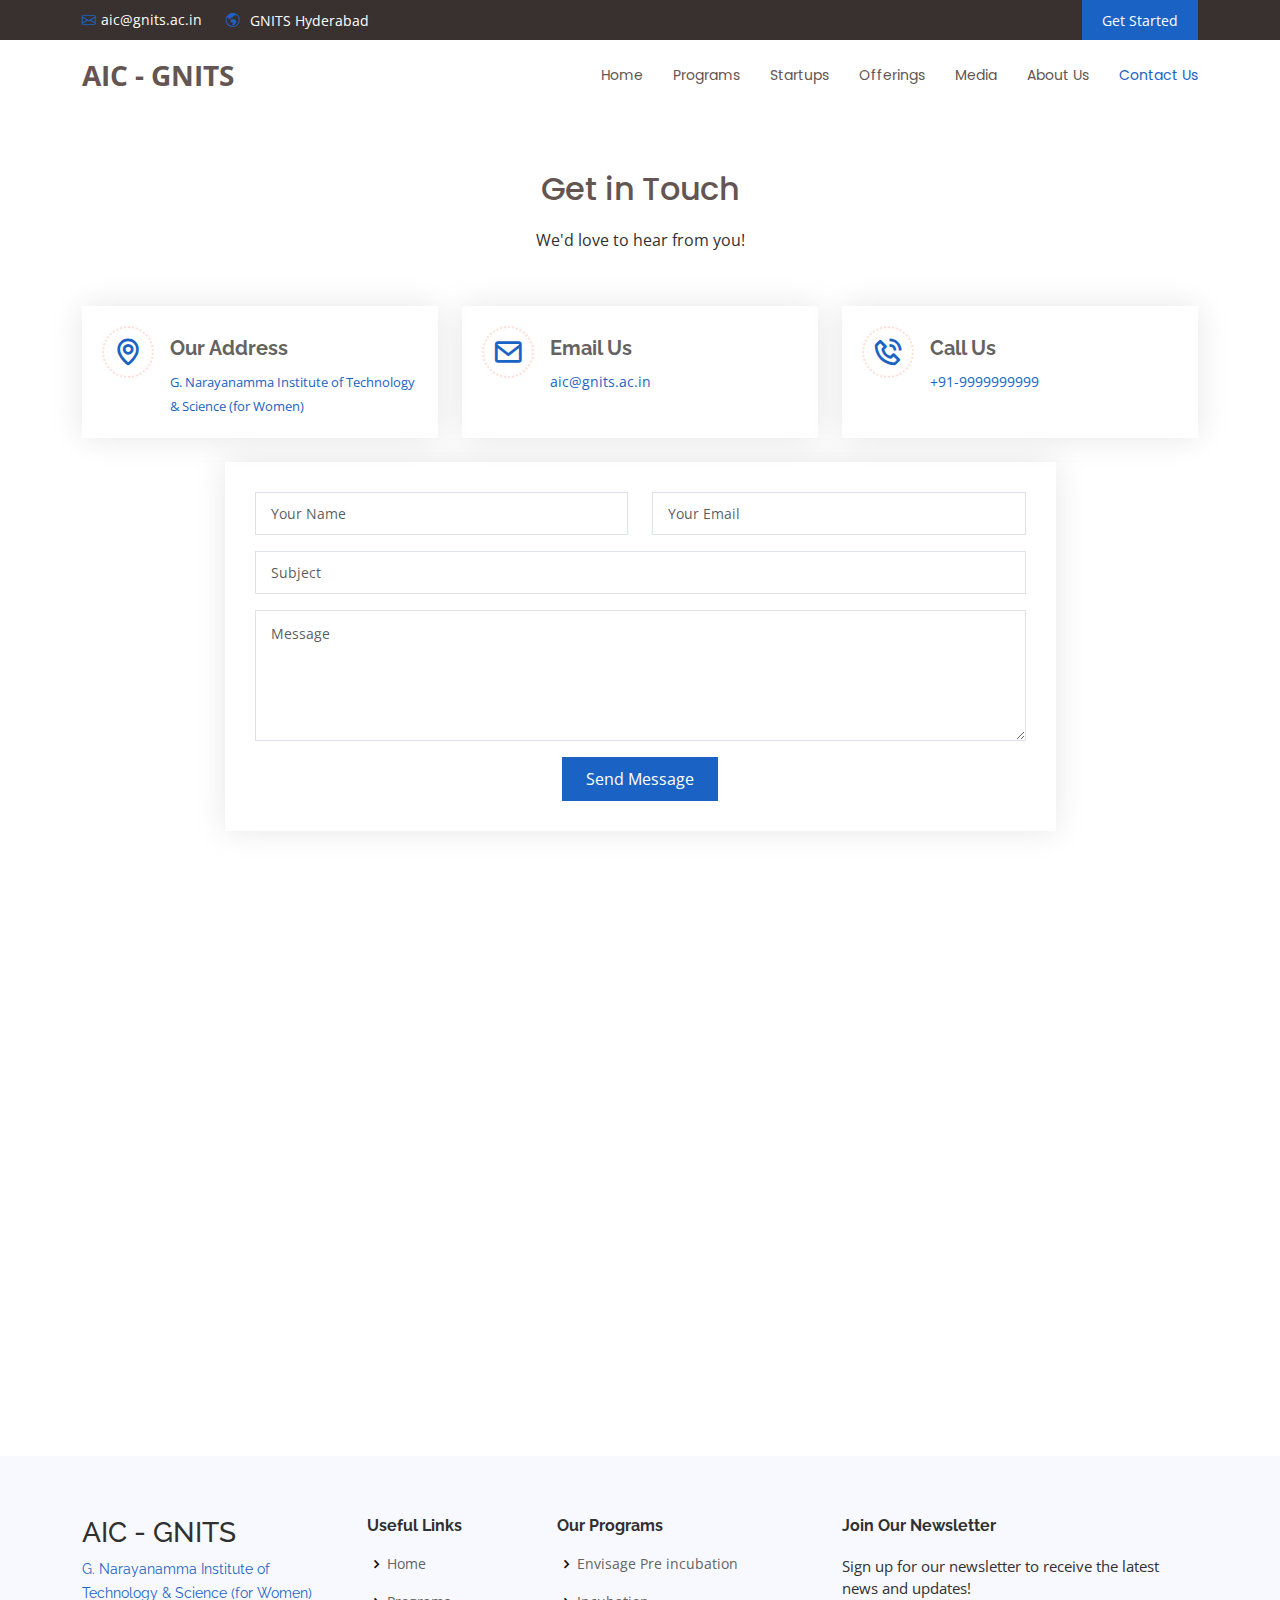
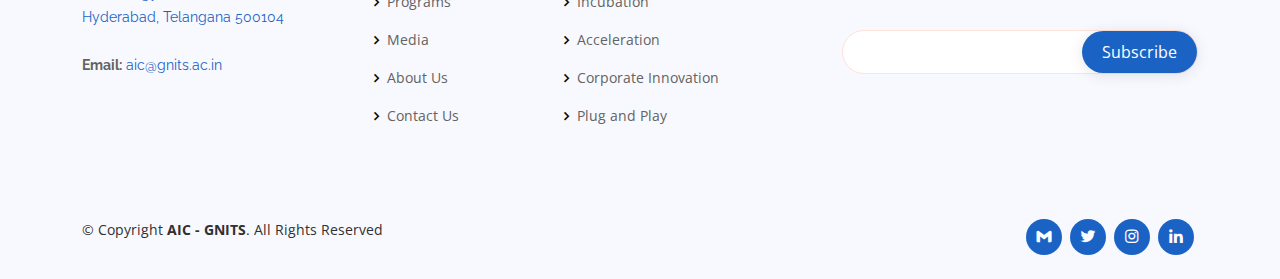
<file: pages/contact-us.html>
<!DOCTYPE html>
<html lang="en">
  <head>
    <meta charset="utf-8" />
    <meta content="width=device-width, initial-scale=1.0" name="viewport" />

    <title>AIC - Contact Us</title>
    <meta content="" name="description" />
    <meta content="" name="keywords" />

    <!-- Favicons -->
    <link
      href="../../https://www.gnits.ac.in/wp-content/uploads/2024/01/logo-300x289.jpeg"
      rel="icon"
    />
    <link
      href="../../https://www.gnits.ac.in/wp-content/uploads/2024/01/logo-300x289.jpeg"
      rel="apple-touch-icon"
    />

    <!-- Google Fonts -->
    <link
      href="https://fonts.googleapis.com/css?family=Open+Sans:300,300i,400,400i,600,600i,700,700i|Raleway:300,300i,400,400i,500,500i,600,600i,700,700i|Poppins:300,300i,400,400i,500,500i,600,600i,700,700i"
      rel="stylesheet"
    />

    <!-- Vendor CSS Files -->
    <link href="../../assets/vendor/aos/aos.css" rel="stylesheet" />
    <link
      href="../../assets/vendor/bootstrap/css/bootstrap.min.css"
      rel="stylesheet"
    />
    <link
      href="../../assets/vendor/bootstrap-icons/bootstrap-icons.css"
      rel="stylesheet"
    />
    <link
      href="../../assets/vendor/boxicons/css/boxicons.min.css"
      rel="stylesheet"
    />
    <link
      href="../../assets/vendor/glightbox/css/glightbox.min.css"
      rel="stylesheet"
    />
    <link
      href="../../assets/vendor/swiper/swiper-bundle.min.css"
      rel="stylesheet"
    />

    <!-- Template Main CSS File -->
    <link href="../../assets/css/style.css" rel="stylesheet" />
  </head>

  <body>
    <!-- ======= Top Bar ======= -->
    <section id="topbar" class="d-flex align-items-center">
      <div
        class="container d-flex justify-content-center justify-content-md-between"
      >
        <div class="contact-info d-flex align-items-center">
          <i class="bi bi-envelope d-flex align-items-center"
            ><a href="mailto:contact@example.com">aic@gnits.ac.in</a></i
          >
          <i class="bi bi-globe-americas d-flex align-items-center ms-4"
            ><span
              ><a href="https://www.gnits.ac.in/about-us/">
                GNITS Hyderabad
              </a></span
            ></i
          >
        </div>

        <div class="cta d-none d-md-flex align-items-center">
          <a href="#about" class="scrollto">Get Started</a>
        </div>
      </div>
    </section>

    <!-- ======= Header ======= -->
    <header id="header" class="d-flex align-items-center">
      <div class="container d-flex align-items-center justify-content-between">
        <div class="logo">
          <h1><a href="/index.html">AIC - GNITS</a></h1>
          <!-- Uncomment below if you prefer to use an image logo -->
          <!-- <a href="index.html"><img src="../assets/img/logo.png" alt="" class="img-fluid"></a>-->
        </div>

        <nav id="navbar" class="navbar">
          <ul>
            <li><a href="../index.html">Home</a></li>
            <li><a href="programs.html">Programs</a></li>
            <li><a href="start-ups.html">Startups</a></li>
            <li><a href="offerings.html">Offerings</a></li>
            <li><a href="media.html">Media</a></li>
            <li><a href="about-us.html">About Us</a></li>
            <li><a class="active" href="contact-us.html">Contact Us</a></li>
          </ul>
          <i class="bi bi-list mobile-nav-toggle"></i>
        </nav>
        <!-- .navbar -->
      </div>
    </header>
    <!-- End Header -->

    <main id="main">
      <!-- ======= Contact Section ======= -->
      <section id="contact" class="contact">
        <div class="container">
          <div class="section-title">
            <h2 data-aos="fade-up">Get in Touch</h2>
            <p data-aos="fade-up">We'd love to hear from you!</p>
          </div>

          <div class="row justify-content-center">
            <div class="col-xl-4 col-lg-4 mt-4" data-aos="fade-up">
              <div class="info-box">
                <i class="bx bx-map"></i>
                <h3>Our Address</h3>
                <p style="font-size: smaller">
                  <a
                    href="https://www.google.co.in/maps/place/G.+Narayanamma+Institute+of+Technology+and+Science/@17.4116313,78.3961209,17z/data=!3m1!4b1!4m6!3m5!1s0x3bcb96b085001d67:0x4f48deff88efc042!8m2!3d17.4116313!4d78.3986958!16s%2Fg%2F1w3w1h_d?entry=ttu"
                    class="contact-link"
                  >
                    G. Narayanamma Institute of Technology & Science (for Women)
                  </a>
                </p>
              </div>
            </div>

            <div
              class="col-xl-4 col-lg-4 mt-4"
              data-aos="fade-up"
              data-aos-delay="100"
            >
              <div class="info-box">
                <i class="bx bx-envelope"></i>
                <h3>Email Us</h3>
                <p>
                  <a href="mailto:aic@gnits.ac.in" class="mail-link"
                    >aic@gnits.ac.in</a
                  >
                </p>
                <br />
              </div>
            </div>
            <div
              class="col-xl-4 col-lg-4 mt-4"
              data-aos="fade-up"
              data-aos-delay="200"
            >
              <div class="info-box">
                <i class="bx bx-phone-call"></i>
                <h3>Call Us</h3>
                <p>
                  <a href="tel:enter-number-here" class="contact-link"
                    >+91-9999999999</a
                  >
                </p>
                <br />
              </div>
            </div>
          </div>

          <div
            class="row justify-content-center"
            data-aos="fade-up"
            data-aos-delay="300"
          >
            <div class="col-xl-9 col-lg-12 mt-4">
              <form
                action="forms/contact.php"
                method="post"
                role="form"
                class="php-email-form"
              >
                <div class="row">
                  <div class="col-md-6 form-group">
                    <input
                      type="text"
                      name="name"
                      class="form-control"
                      id="name"
                      placeholder="Your Name"
                      required
                    />
                  </div>
                  <div class="col-md-6 form-group mt-3 mt-md-0">
                    <input
                      type="email"
                      class="form-control"
                      name="email"
                      id="email"
                      placeholder="Your Email"
                      required
                    />
                  </div>
                </div>
                <div class="form-group mt-3">
                  <input
                    type="text"
                    class="form-control"
                    name="subject"
                    id="subject"
                    placeholder="Subject"
                    required
                  />
                </div>
                <div class="form-group mt-3">
                  <textarea
                    class="form-control"
                    name="message"
                    rows="5"
                    placeholder="Message"
                    required
                  ></textarea>
                </div>
                <div class="my-3">
                  <div class="loading">Loading</div>
                  <div class="error-message"></div>
                  <div class="sent-message">
                    Your message has been sent. Thank you!
                  </div>
                </div>
                <div class="text-center">
                  <button type="submit">Send Message</button>
                </div>
              </form>
            </div>
          </div>
        </div>
      </section>
      <!-- End Contact Section -->

      <section id="maps" class="maps">
        <!--  Section Title -->
        <div class="container section-title" data-aos="fade-up">
          <h2>
            Find Us On Maps
            <a
              href="https://www.google.com/maps/embed?pb=!1m18!1m12!1m3!1d3807.0032582322597!2d78.39612087411699!3d17.411631283479696!2m3!1f0!2f0!3f0!3m2!1i1024!2i768!4f13.1!3m3!1m2!1s0x3bcb96b085001d67%3A0x4f48deff88efc042!2sG.%20Narayanamma%20Institute%20of%20Technology%20and%20Science!5e0!3m2!1sen!2sin!4v1712493175832!5m2!1sen!2sin"
              style="font-size: small"
              class="contact-link"
            >
              Click Here
            </a>
          </h2>
          <div>
            <iframe
              style="border: 0; width: 100%; height: 350px"
              src="https://www.google.com/maps/embed?pb=!1m18!1m12!1m3!1d3807.0032582322597!2d78.39612087411699!3d17.411631283479696!2m3!1f0!2f0!3f0!3m2!1i1024!2i768!4f13.1!3m3!1m2!1s0x3bcb96b085001d67%3A0x4f48deff88efc042!2sG.%20Narayanamma%20Institute%20of%20Technology%20and%20Science!5e0!3m2!1sen!2sin!4v1712493175832!5m2!1sen!2sin"
              frameborder="0"
              allowfullscreen
            ></iframe>
          </div>
        </div>
        <!-- End Section Title -->
      </section>
    </main>
    <!-- End #main -->

    <!-- ======= Footer ======= -->
    <footer id="footer">
      <div class="footer-top">
        <div class="container">
          <div class="row">
            <div class="col-lg-3 col-md-6 footer-contact">
              <h3>AIC - GNITS</h3>
              <p>
                <a
                  href="https://www.google.co.in/maps/place/G.+Narayanamma+Institute+of+Technology+and+Science/@17.4116313,78.3961209,17z/data=!3m1!4b1!4m6!3m5!1s0x3bcb96b085001d67:0x4f48deff88efc042!8m2!3d17.4116313!4d78.3986958!16s%2Fg%2F1w3w1h_d?entry=ttu"
                  class="contact-link"
                >
                  G. Narayanamma Institute of Technology & Science (for Women)
                  Hyderabad, Telangana 500104
                </a>
                <br /><br />
                <!-- <strong>Phone:</strong> +1 5589 55488 55<br /> -->

                <strong>Email:</strong>
                <a href="mailto:aic@gnits.ac.in" class="mail-link"
                  >aic@gnits.ac.in</a
                ><br />
              </p>
            </div>

            <div class="col-lg-2 col-md-6 footer-links">
              <h4>Useful Links</h4>
              <ul>
                <li>
                  <i class="bx bx-chevron-right"></i>
                  <a href="../index.html">Home</a>
                </li>
                <li>
                  <i class="bx bx-chevron-right"></i>
                  <a href="../pages/programs.html">Programs</a>
                </li>
                <li>
                  <i class="bx bx-chevron-right"></i
                  ><a href="../pages/media.html">Media</a>
                </li>
                <li>
                  <i class="bx bx-chevron-right"></i>
                  <a href="../pages/about-us.html">About Us</a>
                </li>
                <li>
                  <i class="bx bx-chevron-right"></i
                  ><a href="../pages/contact-us.html">Contact Us</a>
                </li>
              </ul>
            </div>

            <div class="col-lg-3 col-md-6 footer-links">
              <h4>Our Programs</h4>
              <ul>
                <li>
                  <i class="bx bx-chevron-right"></i>
                  <a href="../pages/programs.html">Envisage Pre incubation</a>
                </li>
                <li>
                  <i class="bx bx-chevron-right"></i>
                  <a href="../pages/programs.html">Incubation</a>
                </li>
                <li>
                  <i class="bx bx-chevron-right"></i>
                  <a href="../pages/programs.html">Acceleration</a>
                </li>
                <li>
                  <i class="bx bx-chevron-right"></i>
                  <a href="../pages/programs.html">Corporate Innovation</a>
                </li>
                <li>
                  <i class="bx bx-chevron-right"></i>
                  <a href="../pages/programs.html">Plug and Play</a>
                </li>
              </ul>
            </div>

            <div class="col-lg-4 col-md-6 footer-newsletter">
              <h4>Join Our Newsletter</h4>
              <p>
                Sign up for our newsletter to receive the latest news and
                updates!
              </p>
              <form action="" method="post">
                <input type="email" name="email" /><input
                  type="submit"
                  value="Subscribe"
                />
              </form>
            </div>
          </div>
        </div>
      </div>

      <div class="container d-lg-flex py-4">
        <div class="me-lg-auto text-center text-lg-start">
          <div class="copyright">
            &copy; Copyright <strong><span>AIC - GNITS</span></strong
            >. All Rights Reserved
          </div>
          <!-- <div class="credits">
            Designed by <a href="">AIC</a>
          </div> -->
        </div>
        <div class="social-links text-center text-lg-right pt-3 pt-lg-0">
          <a href="mailto:aic@gnits.ac.in" class="gmail"
            ><i class="bx bxl-gmail"></i
          ></a>
          <a href="https://twitter.com/aicgnits" class="twitter"
            ><i class="bx bxl-twitter"></i
          ></a>
          <a href="https://www.instagram.com/aic_gnits/" class="instagram">
            <i class="bx bxl-instagram"></i>
          </a>
          <a
            href="https://www.linkedin.com/company/atal-incubation-centre-gnits-by-aim-niti-aayog/"
            class="linkedin"
          >
            <i class="bx bxl-linkedin"></i>
          </a>
        </div>
      </div>
    </footer>
    <!-- End Footer -->

    <a
      href="#"
      class="back-to-top d-flex align-items-center justify-content-center"
      ><i class="bi bi-arrow-up-short"></i
    ></a>

    <!-- Vendor JS Files -->
    <script src="../../assets/vendor/aos/aos.js"></script>
    <script src="../../assets/vendor/bootstrap/js/bootstrap.bundle.min.js"></script>
    <script src="../../assets/vendor/glightbox/js/glightbox.min.js"></script>
    <script src="../../assets/vendor/isotope-layout/isotope.pkgd.min.js"></script>
    <script src="../../assets/vendor/swiper/swiper-bundle.min.js"></script>
    <script src="../../assets/vendor/php-email-form/validate.js"></script>

    <!-- Template Main JS File -->
    <script src="../../assets/js/main.js"></script>
  </body>
</html>
</file>
<file: assets/css/style.css>
/*--------------------------------------------------------------
# General
--------------------------------------------------------------*/
body {
  font-family: "Open Sans", sans-serif;
  color: #313030;
}

a {
  color: #1A63C4;
  text-decoration: none;
}

a:hover {
  color: #003b89;
  text-decoration: none;
}

h1,
h2,
h3,
h4,
h5,
h6 {
  font-family: "Raleway", sans-serif;
}

/* 3037ff */

/*--------------------------------------------------------------
# Back to top button
--------------------------------------------------------------*/
.back-to-top {
  position: fixed;
  visibility: hidden;
  opacity: 0;
  right: 15px;
  bottom: 15px;
  z-index: 996;
  background: #1A63C4;
  width: 40px;
  height: 40px;
  border-radius: 4px;
  transition: all 0.4s;
}

.back-to-top i {
  font-size: 28px;
  color: #fff;
  line-height: 0;
}

.back-to-top:hover {
  background: #003b89;
  color: #fff;
}

.back-to-top.active {
  visibility: visible;
  opacity: 1;
}

/*--------------------------------------------------------------
# Disable aos animation delay on mobile devices
--------------------------------------------------------------*/
@media screen and (max-width: 768px) {
  [data-aos-delay] {
    transition-delay: 0 !important;
  }
}

/*--------------------------------------------------------------
# Top Bar
--------------------------------------------------------------*/
#topbar {
  background: #39312f;
  font-size: 14px;
  padding: 0;
  color: rgba(255, 255, 255, 0.8);
  height: 40px;
}

#topbar .contact-info i {
  font-style: normal;
  color: #1A63C4;
}

#topbar .contact-info i a,
#topbar .contact-info i span {
  padding-left: 5px;
  color: #fff;
}

#topbar .contact-info i a {
  line-height: 0;
  transition: 0.3s;
}

#topbar .contact-info i a:hover {
  color: #1A63C4;
}

#topbar .cta a {
  color: #fff;
  background: #1A63C4;
  padding: 10px 20px;
  display: inline-block;
  transition: 0.3s;
}

#topbar .cta a:hover {
  background: #003b89;
}

/*--------------------------------------------------------------
# Header
--------------------------------------------------------------*/
#header {
  height: 70px;
  transition: all 0.5s;
  z-index: 997;
  background: #fff;
}

#header.header-fixed {
  box-shadow: 0px 0px 20px 0px rgba(0, 0, 0, 0.1);
}

#header .logo h1 {
  font-size: 28px;
  margin: 0;
  line-height: 0;
  font-weight: 700;
  font-family: "Open Sans", sans-serif;
}

#header .logo h1 a,
#header .logo h1 a:hover {
  color: #635551;
  text-decoration: none;
}

#header .logo img {
  padding: 0;
  margin: 0;
  max-height: 40px;
}

.scrolled-offset {
  margin-top: 70px;
}

#main {
  z-index: 3;
}

/*--------------------------------------------------------------
# Navigation Menu
--------------------------------------------------------------*/
/**
* Desktop Navigation 
*/
.navbar {
  padding: 0;
}

.navbar ul {
  margin: 0;
  padding: 0;
  display: flex;
  list-style: none;
  align-items: center;
}

.navbar li {
  position: relative;
}

.navbar a,
.navbar a:focus {
  display: flex;
  align-items: center;
  justify-content: space-between;
  padding: 10px 0 10px 30px;
  font-size: 14px;
  font-family: "Poppins", sans-serif;
  color: #635551;
  white-space: nowrap;
  transition: 0.3s;
}

.navbar a i,
.navbar a:focus i {
  font-size: 12px;
  line-height: 0;
  margin-left: 5px;
}

.navbar a:hover,
.navbar .active,
.navbar .active:focus,
.navbar li:hover>a {
  color: #1A63C4;
}

.navbar .getstarted,
.navbar .getstarted:focus {
  background: #1A63C4;
  padding: 8px 20px;
  margin-left: 30px;
  border-radius: 4px;
  color: #fff;
}

.navbar .getstarted:hover,
.navbar .getstarted:focus:hover {
  color: #fff;
  background: #003b89;
}

.navbar .dropdown ul {
  display: block;
  position: absolute;
  left: 14px;
  top: calc(100% + 30px);
  margin: 0;
  padding: 10px 0;
  z-index: 99;
  opacity: 0;
  visibility: hidden;
  background: #fff;
  box-shadow: 0px 0px 30px rgba(127, 137, 161, 0.25);
  transition: 0.3s;
  border-radius: 4px;
}

.navbar .dropdown ul li {
  min-width: 200px;
}

.navbar .dropdown ul a {
  padding: 10px 20px;
}

.navbar .dropdown ul a i {
  font-size: 12px;
}

.navbar .dropdown ul a:hover,
.navbar .dropdown ul .active:hover,
.navbar .dropdown ul li:hover>a {
  color: #1A63C4;
}

.navbar .dropdown:hover>ul {
  opacity: 1;
  top: 100%;
  visibility: visible;
}

.navbar .dropdown .dropdown ul {
  top: 0;
  left: calc(100% - 30px);
  visibility: hidden;
}

.navbar .dropdown .dropdown:hover>ul {
  opacity: 1;
  top: 0;
  left: 100%;
  visibility: visible;
}

@media (max-width: 1366px) {
  .navbar .dropdown .dropdown ul {
    left: -90%;
  }

  .navbar .dropdown .dropdown:hover>ul {
    left: -100%;
  }
}

/**
* Mobile Navigation 
*/
.mobile-nav-toggle {
  color: #473d3a;
  font-size: 28px;
  cursor: pointer;
  display: none;
  line-height: 0;
  transition: 0.5s;
}

.mobile-nav-toggle.bi-x {
  color: #fff;
}

@media (max-width: 991px) {
  .mobile-nav-toggle {
    display: block;
  }

  .navbar ul {
    display: none;
  }
}

.navbar-mobile {
  position: fixed;
  overflow: hidden;
  top: 0;
  right: 0;
  left: 0;
  bottom: 0;
  background: rgba(43, 37, 35, 0.9);
  transition: 0.3s;
  z-index: 999;
}

.navbar-mobile .mobile-nav-toggle {
  position: absolute;
  top: 15px;
  right: 15px;
}

.navbar-mobile ul {
  display: block;
  position: absolute;
  top: 55px;
  right: 15px;
  bottom: 15px;
  left: 15px;
  padding: 10px 0;
  border-radius: 10px;
  background-color: #fff;
  overflow-y: auto;
  transition: 0.3s;
}

.navbar-mobile a,
.navbar-mobile a:focus {
  padding: 10px 20px;
  font-size: 15px;
  color: #473d3a;
}

.navbar-mobile a:hover,
.navbar-mobile .active,
.navbar-mobile li:hover>a {
  color: #1A63C4;
}

.navbar-mobile .getstarted,
.navbar-mobile .getstarted:focus {
  margin: 15px;
}

.navbar-mobile .dropdown ul {
  position: static;
  display: none;
  margin: 10px 20px;
  padding: 10px 0;
  z-index: 99;
  opacity: 1;
  visibility: visible;
  background: #fff;
  box-shadow: 0px 0px 30px rgba(127, 137, 161, 0.25);
}

.navbar-mobile .dropdown ul li {
  min-width: 200px;
}

.navbar-mobile .dropdown ul a {
  padding: 10px 20px;
}

.navbar-mobile .dropdown ul a i {
  font-size: 12px;
}

.navbar-mobile .dropdown ul a:hover,
.navbar-mobile .dropdown ul .active:hover,
.navbar-mobile .dropdown ul li:hover>a {
  color: #1A63C4;
}

.navbar-mobile .dropdown>.dropdown-active {
  display: block;
}

/*--------------------------------------------------------------
# Hero Section
--------------------------------------------------------------*/
#hero {
  width: 100%;
  height: 60vh;
  background: url("../img/hero-bg.jpg") center center;
  background-size: cover;
  position: relative;
  z-index: 1;
  padding: 0;
  margin-bottom: -120px;
}

#hero:before {
  content: "";
  background: rgba(0, 0, 0, 0.4);
  position: absolute;
  bottom: 0;
  top: 0;
  left: 0;
  right: 0;
}

#hero .container {
  z-index: 2;
}

#hero h1 {
  margin: 0 0 10px 0;
  font-size: 48px;
  font-weight: 700;
  line-height: 56px;
  color: #fff;
}

#hero h2 {
  color: #eee;
  margin-bottom: 50px;
  font-size: 24px;
}

#hero .get-started-icon {
  font-size: 24px;
  background: #1A63C4;
  padding: 14px;
  color: #fff;
  border-radius: 50px;
  position: relative;
  z-index: 5;
  box-shadow: 10px 2px 15px rgba(0, 0, 0, 0.1);
}

#hero .btn-get-started {
  font-family: "Raleway", sans-serif;
  font-weight: 400;
  font-size: 16px;
  letter-spacing: 1px;
  display: inline-block;
  transition: 0.5s;
  margin-left: -10px;
  padding: 8px 26px 8px 26px;
  color: #fff;
  background: #584b48;
  border-radius: 0 50px 50px 0;
  position: relative;
  z-index: 4;
}

#hero .btn-get-started:hover {
  background: #1A63C4;
}

@media (min-width: 1024px) {
  #hero {
    background-attachment: fixed;
  }
}

@media (max-width: 1024px),
(max-height: 768px) {
  #hero {
    margin-bottom: -150px;
    height: 80vh;
  }
}

@media (max-width: 768px) {
  #hero {
    height: 80vh;
  }

  #hero h1 {
    font-size: 28px;
    line-height: 36px;
  }

  #hero h2 {
    font-size: 18px;
    line-height: 24px;
    margin-bottom: 30px;
  }
}

@media (max-height: 640px) {
  #hero {
    height: 120vh;
  }
}

/*--------------------------------------------------------------
# Sections General
--------------------------------------------------------------*/
section {
  padding: 60px 0;
  overflow: hidden;
}

.section-bg {
  background-color: #fff9f7;
}

.section-title {
  text-align: center;
  padding-bottom: 30px;
}

.section-title h2 {
  font-size: 32px;
  font-weight: 500;
  margin-bottom: 20px;
  padding-bottom: 0;
  font-family: "Poppins", sans-serif;
  color: #635551;
}

.section-title-white {
  text-align: center;
  padding-bottom: 30px;
}

.section-title-white h2 {
  font-size: 32px;
  font-weight: 500;
  margin-bottom: 20px;
  padding-bottom: 0;
  font-family: "Poppins", sans-serif;
  color: #ffffff;
}

.section-title-white p {
  margin-bottom: 0;
}

.section-title p {
  margin-bottom: 0;
}

/*--------------------------------------------------------------
# Breadcrumbs
--------------------------------------------------------------*/
.breadcrumbs {
  padding: 15px 0;
  background: #f4f2f2;
  margin-bottom: 40px;
}

.breadcrumbs h2 {
  font-size: 28px;
  font-weight: 500;
}

.breadcrumbs ol {
  display: flex;
  flex-wrap: wrap;
  list-style: none;
  padding: 0 0 10px 0;
  margin: 0;
  font-size: 14px;
}

.breadcrumbs ol li+li {
  padding-left: 10px;
}

.breadcrumbs ol li+li::before {
  display: inline-block;
  padding-right: 10px;
  color: #635551;
  content: "/";
}

/*--------------------------------------------------------------
# Why Us
--------------------------------------------------------------*/
.why-us {
  padding: 0 0 30px 0;
  position: relative;
  z-index: 3;
}

.why-us .content {
  padding: 30px;
  background: #1A63C4;
  border-radius: 4px;
  color: #fff;
}

.why-us .content h3 {
  font-weight: 700;
  font-size: 34px;
  margin-bottom: 30px;
}

.why-us .content p {
  margin-bottom: 30px;
}

.why-us .content .more-btn {
  display: inline-block;
  background: rgba(255, 255, 255, 0.2);
  padding: 6px 30px 8px 30px;
  color: #fff;
  border-radius: 50px;
  transition: all ease-in-out 0.4s;
}

.why-us .content .more-btn i {
  font-size: 14px;
}

.why-us .content .more-btn:hover {
  color: #1A63C4;
  background: #fff;
}

.why-us .icon-boxes .icon-box {
  text-align: center;
  border-radius: 10px;
  background: #fff;
  box-shadow: 0px 2px 15px rgba(0, 0, 0, 0.1);
  padding: 20px 20px;
  width: 100%;
}

.why-us .icon-boxes .icon-box i {
  font-size: 40px;
  color: #1A63C4;
  margin-bottom: 20px;
}

.why-us .icon-boxes .icon-box h4 {
  font-size: 21px;
  font-weight: 700;
  margin: 0 0 10px 0;
}

.why-us .icon-boxes .icon-box p {
  font-size: 15px;
  color: #716f6f;
}

/*--------------------------------------------------------------
# About
--------------------------------------------------------------*/
.about .icon-boxes h4 {
  font-size: 18px;
  color: #7f6d68;
  margin-bottom: 15px;
}

.about .icon-boxes h3 {
  font-size: 28px;
  font-weight: 700;
  color: #554945;
  margin-bottom: 15px;
}

.about .icon-box {
  margin-top: 40px;
}

.about .icon-box .icon {
  float: left;
  display: flex;
  align-items: center;
  justify-content: center;
  width: 64px;
  height: 64px;
  border: 2px solid #ffcbba;
  border-radius: 50px;
  transition: 0.5s;
  background: #fff;
}

.about .icon-box .icon i {
  color: #1A63C4;
  font-size: 32px;
}

.about .icon-box:hover .icon {
  background: #1A63C4;
  border-color: #1A63C4;
}

.about .icon-box:hover .icon i {
  color: #fff;
}

.about .icon-box .title {
  margin-left: 85px;
  font-weight: 700;
  margin-bottom: 10px;
  font-size: 18px;
}

.about .icon-box .title a {
  color: #343a40;
  transition: 0.3s;
}

.about .icon-box .title a:hover {
  color: #1A63C4;
}

.about .icon-box .description {
  margin-left: 85px;
  line-height: 24px;
  font-size: 14px;
}

.about .video-box {
  background: url("../img/about-img.jpg") center center no-repeat;
  background-size: cover;
  min-height: 500px;
}

.about .play-btn {
  width: 94px;
  height: 94px;
  background: radial-gradient(#1A63C4 50%, rgba(255, 88, 33, 0.4) 52%);
  border-radius: 50%;
  display: block;
  position: absolute;
  left: calc(50% - 47px);
  top: calc(50% - 47px);
  overflow: hidden;
}

.about .play-btn::after {
  content: "";
  position: absolute;
  left: 50%;
  top: 50%;
  transform: translateX(-40%) translateY(-50%);
  width: 0;
  height: 0;
  border-top: 10px solid transparent;
  border-bottom: 10px solid transparent;
  border-left: 15px solid #fff;
  z-index: 100;
  transition: all 400ms cubic-bezier(0.55, 0.055, 0.675, 0.19);
}

.about .play-btn::before {
  content: "";
  position: absolute;
  width: 120px;
  height: 120px;
  animation-delay: 0s;
  animation: pulsate-btn 2s;
  animation-direction: forwards;
  animation-iteration-count: infinite;
  animation-timing-function: steps;
  opacity: 1;
  border-radius: 50%;
  border: 5px solid rgba(255, 88, 33, 0.7);
  top: -15%;
  left: -15%;
  background: rgba(198, 16, 0, 0);
}

.about .play-btn:hover::after {
  border-left: 15px solid #1A63C4;
  transform: scale(20);
}

.about .play-btn:hover::before {
  content: "";
  position: absolute;
  left: 50%;
  top: 50%;
  transform: translateX(-40%) translateY(-50%);
  width: 0;
  height: 0;
  border: none;
  border-top: 10px solid transparent;
  border-bottom: 10px solid transparent;
  border-left: 15px solid #fff;
  z-index: 200;
  animation: none;
  border-radius: 0;
}

@keyframes pulsate-btn {
  0% {
    transform: scale(0.6, 0.6);
    opacity: 1;
  }

  100% {
    transform: scale(1, 1);
    opacity: 0;
  }
}

/*--------------------------------------------------------------
# Clients
--------------------------------------------------------------*/
.clients .swiper-pagination {
  margin-top: 20px;
  position: relative;
}

.clients .swiper-pagination .swiper-pagination-bullet {
  width: 12px;
  height: 12px;
  background-color: #fff;
  opacity: 1;
  border: 1px solid #1A63C4;
}

.clients .swiper-pagination .swiper-pagination-bullet-active {
  background-color: #1A63C4;
}

.clients .swiper-slide img {
  opacity: 0.5;
  filter: grayscale(100%);
}

.clients .swiper-slide img {
  filter: none;
  opacity: 1;
}

/*--------------------------------------------------------------
# Services
--------------------------------------------------------------*/
.services .icon-box {
  padding: 50px 20px;
  margin-top: 35px;
  margin-bottom: 25px;
  text-align: center;
  height: auto;
  position: relative;
  background: #fff;
  box-shadow: 0px 2px 15px rgba(0, 0, 0, 0.1);
}

.services .icon {
  position: absolute;
  top: -36px;
  left: calc(50% - 36px);
  transition: 0.2s;
  border-radius: 50%;
  border: 6px solid #fff;
  display: flex;
  justify-content: center;
  align-items: center;
  flex-direction: column;
  text-align: center;
  width: 72px;
  height: 72px;
  background: #ffffff;
  border: 1px solid #1A63C4;
}

.services .icon i {
  color: #fff;
  font-size: 24px;
  line-height: 0;
}

.services .icon img {
  width: 45px;
}

.services .title {
  font-weight: 700;
  margin-bottom: 15px;
  font-size: 18px;
  text-transform: uppercase;
}

.services .title a {
  color: #343a40;
}

.services .icon-box:hover .icon {
  background: #fff;
  border: 3px solid #1A63C4;
}

.services .icon-box:hover .icon i {
  color: #1A63C4;
}

.services .icon-box:hover .title a {
  color: #1A63C4;
}

.services .description {
  line-height: 24px;
  font-size: 14px;
}

.services .bullet-point {
  line-height: 20px;
  text-align: left;
  font-size: 12px;
}

/*--------------------------------------------------------------
# Values
--------------------------------------------------------------*/
.values .card {
  border: 0;
  padding: 160px 20px 20px 20px;
  position: relative;
  width: 100%;
  background-size: cover;
  background-repeat: no-repeat;
  background-position: center center;
}

.values .card-body {
  z-index: 10;
  background: rgba(255, 255, 255, 0.9);
  padding: 15px 30px;
  box-shadow: 0px 2px 15px rgba(0, 0, 0, 0.1);
  transition: 0.3s;
  transition: ease-in-out 0.4s;
  border-radius: 5px;
}

.values .card-title {
  font-weight: 700;
  text-align: center;
  margin-bottom: 15px;
}

.values .card-title a {
  color: #473d3a;
}

.values .card-text {
  color: #4b4949;
}

.values .read-more a {
  color: #656262;
  text-transform: uppercase;
  font-weight: 600;
  font-size: 12px;
  transition: 0.4s;
}

.values .read-more a:hover {
  text-decoration: underline;
}

.values .card:hover .card-body {
  background: #1A63C4;
}

.values .card:hover .read-more a,
.values .card:hover .card-title,
.values .card:hover .card-title a,
.values .card:hover .card-text {
  color: #fff;
}

/*--------------------------------------------------------------
# Testimonials
--------------------------------------------------------------*/
.testimonials {
  padding: 45px 0;
  background: url("../img/testimonials-bg.jpg") no-repeat;
  background-position: center center;
  background-size: cover;
  position: relative;
}

.testimonials::before {
  content: "";
  position: absolute;
  left: 0;
  right: 0;
  top: 0;
  bottom: 0;
  background: rgba(0, 0, 0, 0.5);
}

.testimonials .section-header {
  margin-bottom: 40px;
}

.testimonials .testimonials-carousel,
.testimonials .testimonials-slider {
  overflow: hidden;
}

.testimonials .testimonial-item {
  text-align: center;
  color: #fff;
}

.testimonials .testimonial-item .testimonial-img {
  width: 180px;
  height: 180px;
  border-radius: 50%;
  border: 6px solid rgba(255, 255, 255, 0.15);
  margin: 0 auto;
}

.testimonials .testimonial-item h3 {
  font-size: 20px;
  font-weight: bold;
  margin: 10px 0 5px 0;
  color: #fff;
}

.testimonials .testimonial-item h4 {
  font-size: 14px;
  color: #ddd;
  margin: 0 0 15px 0;
}

.testimonials .testimonial-item .quote-icon-left,
.testimonials .testimonial-item .quote-icon-right {
  color: rgba(255, 255, 255, 0.4);
  font-size: 26px;
}

.testimonials .testimonial-item .quote-icon-left {
  display: inline-block;
  left: -5px;
  position: relative;
}

.testimonials .testimonial-item .quote-icon-right {
  display: inline-block;
  right: -5px;
  position: relative;
  top: 10px;
}

.testimonials .testimonial-item p {
  font-style: italic;
  margin: 0 auto 15px auto;
  color: #eee;
}

.testimonials .swiper-pagination {
  margin-top: 20px;
  position: relative;
}

.testimonials .swiper-pagination .swiper-pagination-bullet {
  width: 12px;
  height: 12px;
  background-color: rgba(255, 255, 255, 0.5);
  opacity: 1;
}

.testimonials .swiper-pagination .swiper-pagination-bullet-active {
  background-color: #1A63C4;
}

@media (min-width: 992px) {
  .testimonials .testimonial-item p {
    width: 80%;
  }
}

/*--------------------------------------------------------------
# Portfolio
--------------------------------------------------------------*/
.portfolio #portfolio-flters {
  padding: 0;
  margin: 0 auto 35px auto;
  list-style: none;
  text-align: center;
  border-radius: 50px;
  padding: 2px 15px;
}

.portfolio #portfolio-flters li {
  cursor: pointer;
  display: inline-block;
  padding: 10px 20px 12px 20px;
  font-size: 14px;
  font-weight: 600;
  line-height: 1;
  text-transform: uppercase;
  color: #313030;
  margin-bottom: 5px;
  transition: all 0.3s ease-in-out;
  border-radius: 50px;
}

.portfolio #portfolio-flters li:hover,
.portfolio #portfolio-flters li.filter-active {
  color: #1A63C4;
  background: #fff1ed;
}

.portfolio #portfolio-flters li:last-child {
  margin-right: 0;
}

.portfolio .portfolio-item {
  margin-bottom: 30px;
}

.portfolio .portfolio-item .portfolio-info {
  opacity: 0;
  position: absolute;
  left: 30px;
  right: 30px;
  bottom: 0;
  z-index: 3;
  transition: all ease-in-out 0.3s;
  background: rgba(255, 255, 255, 0.9);
  padding: 15px;
}

.portfolio .portfolio-item .portfolio-info h4 {
  font-size: 18px;
  color: #fff;
  font-weight: 600;
  color: #473d3a;
}

.portfolio .portfolio-item .portfolio-info p {
  color: #7f6d68;
  font-size: 14px;
  margin-bottom: 0;
}

.portfolio .portfolio-item .portfolio-info .preview-link,
.portfolio .portfolio-item .portfolio-info .details-link {
  position: absolute;
  right: 40px;
  font-size: 24px;
  top: calc(50% - 18px);
  color: #635551;
}

.portfolio .portfolio-item .portfolio-info .preview-link:hover,
.portfolio .portfolio-item .portfolio-info .details-link:hover {
  color: #1A63C4;
}

.portfolio .portfolio-item .portfolio-info .details-link {
  right: 10px;
}

.portfolio .portfolio-item .portfolio-links {
  opacity: 0;
  left: 0;
  right: 0;
  text-align: center;
  z-index: 3;
  position: absolute;
  transition: all ease-in-out 0.3s;
}

.portfolio .portfolio-item .portfolio-links a {
  color: #fff;
  margin: 0 2px;
  font-size: 28px;
  display: inline-block;
  transition: 0.3s;
}

.portfolio .portfolio-item .portfolio-links a:hover {
  color: #ffa587;
}

.portfolio .portfolio-item:hover .portfolio-info {
  opacity: 1;
  bottom: 20px;
}

/*--------------------------------------------------------------
# Portfolio Details
--------------------------------------------------------------*/
.portfolio-details {
  padding-top: 20px;
}

.portfolio-details .portfolio-details-slider img {
  width: 100%;
}

.portfolio-details .portfolio-details-slider .swiper-pagination {
  margin-top: 20px;
  position: relative;
}

.portfolio-details .portfolio-details-slider .swiper-pagination .swiper-pagination-bullet {
  width: 12px;
  height: 12px;
  background-color: #fff;
  opacity: 1;
  border: 1px solid #1A63C4;
}

.portfolio-details .portfolio-details-slider .swiper-pagination .swiper-pagination-bullet-active {
  background-color: #1A63C4;
}

.portfolio-details .portfolio-info {
  padding: 30px;
  box-shadow: 0px 0 30px rgba(71, 61, 58, 0.08);
}

.portfolio-details .portfolio-info h3 {
  font-size: 22px;
  font-weight: 700;
  margin-bottom: 20px;
  padding-bottom: 20px;
  border-bottom: 1px solid #eee;
}

.portfolio-details .portfolio-info ul {
  list-style: none;
  padding: 0;
  font-size: 15px;
}

.portfolio-details .portfolio-info ul li+li {
  margin-top: 10px;
}

.portfolio-details .portfolio-description {
  padding-top: 30px;
}

.portfolio-details .portfolio-description h2 {
  font-size: 26px;
  font-weight: 700;
  margin-bottom: 20px;
}

.portfolio-details .portfolio-description p {
  padding: 0;
}

/*--------------------------------------------------------------
# Team
--------------------------------------------------------------*/
.team .member {
  margin-bottom: 20px;
  overflow: hidden;
  text-align: center;
  border-radius: 5px;
  background: #fff;
  box-shadow: 0px 2px 15px rgba(0, 0, 0, 0.1);
}

.team .member .member-img {
  position: relative;
  overflow: hidden;
}

.team .member .social {
  position: absolute;
  left: 0;
  bottom: 0;
  right: 0;
  height: 40px;
  opacity: 0;
  transition: ease-in-out 0.3s;
  background: rgba(255, 255, 255, 0.85);
  display: flex;
  align-items: center;
  justify-content: center;
}

.team .member .social a {
  transition: color 0.3s;
  color: #473d3a;
  margin: 0 10px;
  display: inline-flex;
  align-items: center;
  justify-content: center;
}

.team .member .social a:hover {
  color: #1A63C4;
}

.team .member .social i {
  font-size: 18px;
  line-height: 0;
}

.team .member .member-info {
  padding: 25px 15px;
}

.team .member .member-info h4 {
  font-weight: 700;
  margin-bottom: 5px;
  font-size: 18px;
  color: #473d3a;
}

.team .member .member-info span {
  display: block;
  font-size: 13px;
  font-weight: 400;
  color: #989595;
}

.team .member .member-info p {
  font-style: italic;
  font-size: 14px;
  line-height: 26px;
  color: #656262;
}

.team .member:hover .social {
  opacity: 1;
}

/*--------------------------------------------------------------
# Pricing
--------------------------------------------------------------*/
.pricing .box {
  padding: 20px;
  background: #fff;
  text-align: center;
  box-shadow: 0px 0px 4px rgba(0, 0, 0, 0.12);
  border-radius: 5px;
  position: relative;
  overflow: hidden;
}

.pricing h3 {
  font-weight: 400;
  margin: -20px -20px 20px -20px;
  padding: 20px 15px;
  font-size: 16px;
  font-weight: 600;
  color: #656262;
  background: #f8f8f8;
}

.pricing h4 {
  font-size: 36px;
  color: #1A63C4;
  font-weight: 600;
  font-family: "Poppins", sans-serif;
  margin-bottom: 20px;
}

.pricing h4 sup {
  font-size: 20px;
  top: -15px;
  left: -3px;
}

.pricing h4 span {
  color: #bababa;
  font-size: 16px;
  font-weight: 300;
}

.pricing ul {
  padding: 0;
  list-style: none;
  color: #313030;
  text-align: center;
  line-height: 20px;
  font-size: 14px;
}

.pricing ul li {
  padding-bottom: 16px;
}

.pricing ul i {
  color: #1A63C4;
  font-size: 18px;
  padding-right: 4px;
}

.pricing ul .na {
  color: #ccc;
  text-decoration: line-through;
}

.pricing .btn-wrap {
  margin: 20px -20px -20px -20px;
  padding: 20px 15px;
  background: #f8f8f8;
  text-align: center;
}

.pricing .btn-buy {
  background: #1A63C4;
  display: inline-block;
  padding: 6px 35px 8px 35px;
  border-radius: 4px;
  color: #fff;
  transition: none;
  font-size: 14px;
  font-weight: 400;
  font-family: "Raleway", sans-serif;
  font-weight: 600;
  box-shadow: 0 3px 7px rgba(255, 88, 33, 0.4);
  transition: 0.3s;
}

.pricing .btn-buy:hover {
  background: #003b89;
}

.pricing .featured h3 {
  color: #fff;
  background: #1A63C4;
  box-shadow: 0 3px 7px rgba(255, 88, 33, 0.4);
}

.pricing .advanced {
  width: 200px;
  position: absolute;
  top: 18px;
  right: -68px;
  transform: rotate(45deg);
  z-index: 1;
  font-size: 14px;
  padding: 1px 0 3px 0;
  background: #1A63C4;
  color: #fff;
}

/*--------------------------------------------------------------
# F.A.Q
--------------------------------------------------------------*/
.faq .faq-list {
  padding: 0 100px;
}

.faq .faq-list ul {
  padding: 0;
  list-style: none;
}

.faq .faq-list li+li {
  margin-top: 15px;
}

.faq .faq-list li {
  padding: 20px;
  background: #fff;
  border-radius: 4px;
  position: relative;
}

.faq .faq-list a {
  display: block;
  position: relative;
  font-family: "Poppins", sans-serif;
  font-size: 16px;
  line-height: 24px;
  font-weight: 500;
  padding: 0 30px;
  outline: none;
  cursor: pointer;
}

.faq .faq-list .icon-help {
  font-size: 24px;
  position: absolute;
  right: 0;
  left: 20px;
  color: #ffb8a1;
}

.faq .faq-list .icon-show,
.faq .faq-list .icon-close {
  font-size: 24px;
  position: absolute;
  right: 0;
  top: 0;
}

.faq .faq-list p {
  margin-bottom: 0;
  padding: 10px 0 0 0;
}

.faq .faq-list .icon-show {
  display: none;
}

.faq .faq-list a.collapsed {
  color: #343a40;
}

.faq .faq-list a.collapsed:hover {
  color: #1A63C4;
}

.faq .faq-list a.collapsed .icon-show {
  display: inline-block;
}

.faq .faq-list a.collapsed .icon-close {
  display: none;
}

@media (max-width: 1200px) {
  .faq .faq-list {
    padding: 0;
  }
}

/*--------------------------------------------------------------
# Contact
--------------------------------------------------------------*/
.contact .info-box {
  color: #313030;
  box-shadow: 0 0 30px rgba(214, 215, 216, 0.6);
  padding: 20px;
}

.contact .info-box i {
  font-size: 32px;
  color: #1A63C4;
  border-radius: 50%;
  padding: 8px;
  border: 2px dotted #ffded4;
  float: left;
}

.contact .info-box h3 {
  font-size: 20px;
  color: #656262;
  font-weight: 700;
  margin: 10px 0 10px 68px;
}

.contact .info-box p {
  padding: 0;
  line-height: 24px;
  font-size: 14px;
  margin: 0 0 0 68px;
}

.contact .php-email-form {
  box-shadow: 0 0 30px rgba(214, 215, 216, 0.6);
  padding: 30px;
}

.contact .php-email-form .error-message {
  display: none;
  color: #fff;
  background: #ed3c0d;
  text-align: left;
  padding: 15px;
  font-weight: 600;
}

.contact .php-email-form .error-message br+br {
  margin-top: 25px;
}

.contact .php-email-form .sent-message {
  display: none;
  color: #fff;
  background: #18d26e;
  text-align: center;
  padding: 15px;
  font-weight: 600;
}

.contact .php-email-form .loading {
  display: none;
  background: #fff;
  text-align: center;
  padding: 15px;
}

.contact .php-email-form .loading:before {
  content: "";
  display: inline-block;
  border-radius: 50%;
  width: 24px;
  height: 24px;
  margin: 0 10px -6px 0;
  border: 3px solid #18d26e;
  border-top-color: #eee;
  animation: animate-loading 1s linear infinite;
}

.contact .php-email-form input,
.contact .php-email-form textarea {
  border-radius: 0;
  box-shadow: none;
  font-size: 14px;
}

.contact .php-email-form input:focus,
.contact .php-email-form textarea:focus {
  border-color: #1A63C4;
}

.contact .php-email-form input {
  padding: 10px 15px;
}

.contact .php-email-form textarea {
  padding: 12px 15px;
}

.contact .php-email-form button[type=submit] {
  background: #1A63C4;
  border: 0;
  padding: 10px 24px;
  color: #fff;
  transition: 0.4s;
}

.contact .php-email-form button[type=submit]:hover {
  background: #ff7e54;
}

@keyframes animate-loading {
  0% {
    transform: rotate(0deg);
  }

  100% {
    transform: rotate(360deg);
  }
}

/*--------------------------------------------------------------
# Blog
--------------------------------------------------------------*/
.blog {
  padding: 20px 0;
}

.blog .entry {
  padding: 30px;
  margin-bottom: 60px;
  box-shadow: 0 4px 16px rgba(0, 0, 0, 0.1);
}

.blog .entry .entry-img {
  max-height: 440px;
  margin: -30px -30px 20px -30px;
  overflow: hidden;
}

.blog .entry .entry-title {
  font-size: 28px;
  font-weight: bold;
  padding: 0;
  margin: 0 0 20px 0;
}

.blog .entry .entry-title a {
  color: #473d3a;
  transition: 0.3s;
}

.blog .entry .entry-title a:hover {
  color: #1A63C4;
}

.blog .entry .entry-meta {
  margin-bottom: 15px;
  color: #afa29e;
}

.blog .entry .entry-meta ul {
  display: flex;
  flex-wrap: wrap;
  list-style: none;
  align-items: center;
  padding: 0;
  margin: 0;
}

.blog .entry .entry-meta ul li+li {
  padding-left: 20px;
}

.blog .entry .entry-meta i {
  font-size: 16px;
  margin-right: 8px;
  line-height: 0;
}

.blog .entry .entry-meta a {
  color: #656262;
  font-size: 14px;
  display: inline-block;
  line-height: 1;
}

.blog .entry .entry-content p {
  line-height: 24px;
}

.blog .entry .entry-content .read-more {
  -moz-text-align-last: right;
  text-align-last: right;
}

.blog .entry .entry-content .read-more a {
  display: inline-block;
  background: #1A63C4;
  color: #fff;
  padding: 6px 20px;
  transition: 0.3s;
  font-size: 14px;
  border-radius: 4px;
}

.blog .entry .entry-content .read-more a:hover {
  background: #003b89;
}

.blog .entry .entry-content h3 {
  font-size: 25px;
  margin-top: 30px;
  font-weight: bold;
}
.blog .entry .entry-content p {
  font-size: 16px;
  margin-top: 10px;
  font-weight:normal;
}

.blog .entry .entry-content .bullet-point-p {
  font-size: 14px;
  margin-top: 10px;
  font-weight:normal;
}

.blog .entry .entry-content p img{
  width: 45px;
  margin-right: 20px;
}


.blog .entry .entry-content blockquote {
  overflow: hidden;
  background-color: #fafafa;
  padding: 60px;
  position: relative;
  text-align: center;
  margin: 20px 0;
}

.blog .entry .entry-content blockquote p {
  color: #313030;
  line-height: 1.6;
  margin-bottom: 0;
  font-style: italic;
  font-weight: 500;
  font-size: 15px;
}

.blog .entry .entry-content blockquote::after {
  content: "";
  position: absolute;
  left: 0;
  top: 0;
  bottom: 0;
  width: 3px;
  background-color: #473d3a;
  margin-top: 20px;
  margin-bottom: 20px;
}

.blog .entry .entry-footer {
  padding-top: 10px;
  border-top: 1px solid #e6e6e6;
}

.blog .entry .entry-footer i {
  color: #988782;
  display: inline;
}

.blog .entry .entry-footer a {
  color: #554945;
  transition: 0.3s;
}

.blog .entry .entry-footer a:hover {
  color: #1A63C4;
}

.blog .entry .entry-footer .cats {
  list-style: none;
  display: inline;
  padding: 0 20px 0 0;
  font-size: 14px;
}

.blog .entry .entry-footer .cats li {
  display: inline-block;
}

.blog .entry .entry-footer .tags {
  list-style: none;
  display: inline;
  padding: 0;
  font-size: 14px;
}

.blog .entry .entry-footer .tags li {
  display: inline-block;
}

.blog .entry .entry-footer .tags li+li::before {
  padding-right: 6px;
  color: #6c757d;
  content: ",";
}

.blog .entry .entry-footer .share {
  font-size: 16px;
}

.blog .entry .entry-footer .share i {
  padding-left: 5px;
}

.blog .entry-single {
  margin-bottom: 30px;
}

.blog .blog-author {
  padding: 20px;
  margin-bottom: 30px;
  box-shadow: 0 4px 16px rgba(0, 0, 0, 0.1);
}

.blog .blog-author img {
  width: 120px;
  margin-right: 20px;
}

.blog .blog-author h4 {
  font-weight: 600;
  font-size: 22px;
  margin-bottom: 0px;
  padding: 0;
  color: #473d3a;
}

.blog .blog-author .social-links {
  margin: 0 10px 10px 0;
}

.blog .blog-author .social-links a {
  color: rgba(71, 61, 58, 0.5);
  margin-right: 5px;
}

.blog .blog-author p {
  font-style: italic;
  color: #a4a2a2;
}

.blog .blog-comments {
  margin-bottom: 30px;
}

.blog .blog-comments .comments-count {
  font-weight: bold;
}

.blog .blog-comments .comment {
  margin-top: 30px;
  position: relative;
}

.blog .blog-comments .comment .comment-img {
  margin-right: 14px;
}

.blog .blog-comments .comment .comment-img img {
  width: 60px;
}

.blog .blog-comments .comment h5 {
  font-size: 16px;
  margin-bottom: 2px;
}

.blog .blog-comments .comment h5 a {
  font-weight: bold;
  color: #313030;
  transition: 0.3s;
}

.blog .blog-comments .comment h5 a:hover {
  color: #1A63C4;
}

.blog .blog-comments .comment h5 .reply {
  padding-left: 10px;
  color: #473d3a;
}

.blog .blog-comments .comment h5 .reply i {
  font-size: 20px;
}

.blog .blog-comments .comment time {
  display: block;
  font-size: 14px;
  color: #635551;
  margin-bottom: 5px;
}

.blog .blog-comments .comment.comment-reply {
  padding-left: 40px;
}

.blog .blog-comments .reply-form {
  margin-top: 30px;
  padding: 30px;
  box-shadow: 0 4px 16px rgba(0, 0, 0, 0.1);
}

.blog .blog-comments .reply-form h4 {
  font-weight: bold;
  font-size: 22px;
}

.blog .blog-comments .reply-form p {
  font-size: 14px;
}

.blog .blog-comments .reply-form input {
  border-radius: 4px;
  padding: 10px 10px;
  font-size: 14px;
}

.blog .blog-comments .reply-form input:focus {
  box-shadow: none;
  border-color: #ffa587;
}

.blog .blog-comments .reply-form textarea {
  border-radius: 4px;
  padding: 10px 10px;
  font-size: 14px;
}

.blog .blog-comments .reply-form textarea:focus {
  box-shadow: none;
  border-color: #ffa587;
}

.blog .blog-comments .reply-form .form-group {
  margin-bottom: 25px;
}

.blog .blog-comments .reply-form .btn-primary {
  border-radius: 4px;
  padding: 10px 20px;
  border: 0;
  background-color: #473d3a;
}

.blog .blog-comments .reply-form .btn-primary:hover {
  background-color: #554945;
}

.blog .blog-pagination {
  color: #7f6d68;
}

.blog .blog-pagination ul {
  display: flex;
  padding: 0;
  margin: 0;
  list-style: none;
}

.blog .blog-pagination li {
  margin: 0 5px;
  transition: 0.3s;
}

.blog .blog-pagination li a {
  color: #473d3a;
  padding: 7px 16px;
  display: flex;
  align-items: center;
  justify-content: center;
}

.blog .blog-pagination li.active,
.blog .blog-pagination li:hover {
  background: #1A63C4;
}

.blog .blog-pagination li.active a,
.blog .blog-pagination li:hover a {
  color: #fff;
}

.blog .sidebar {
  padding: 30px;
  margin: 0 0 60px 20px;
  box-shadow: 0 4px 16px rgba(0, 0, 0, 0.1);
}

.blog .sidebar .sidebar-title {
  font-size: 20px;
  font-weight: 700;
  padding: 0 0 0 0;
  margin: 0 0 15px 0;
  color: #473d3a;
  position: relative;
}

.blog .sidebar .sidebar-item {
  margin-bottom: 30px;
}

.blog .sidebar .search-form form {
  background: #fff;
  border: 1px solid #ddd;
  padding: 3px 10px;
  position: relative;
}

.blog .sidebar .search-form form input[type=text] {
  border: 0;
  padding: 4px;
  border-radius: 4px;
  width: calc(100% - 40px);
}

.blog .sidebar .search-form form button {
  position: absolute;
  top: 0;
  right: 0;
  bottom: 0;
  border: 0;
  background: none;
  font-size: 16px;
  padding: 0 15px;
  margin: -1px;
  background: #1A63C4;
  color: #fff;
  transition: 0.3s;
  border-radius: 0 4px 4px 0;
  line-height: 0;
}

.blog .sidebar .search-form form button i {
  line-height: 0;
}

.blog .sidebar .search-form form button:hover {
  background: #003b89;
}

.blog .sidebar .categories ul {
  list-style: none;
  padding: 0;
}

.blog .sidebar .categories ul li+li {
  font-size: 14px;
  padding-top: 10px;
}

.blog .sidebar .categories ul a {
  color: #473d3a;
  transition: 0.3s;
}

.blog .sidebar .categories ul a:hover {
  color: #1A63C4;
}

.blog .sidebar .categories ul a span {
  padding-left: 5px;
  color: #989595;
  font-size: 14px;
}

.blog .sidebar .recent-posts .post-item+.post-item {
  margin-top: 15px;
}

.blog .sidebar .recent-posts img {
  width: 80px;
  float: left;
}

.blog .sidebar .recent-posts h4 {
  font-size: 15px;
  margin-left: 95px;
  font-weight: bold;
}

.blog .sidebar .recent-posts h4 a {
  color: #473d3a;
  transition: 0.3s;
}

.blog .sidebar .recent-posts h4 a:hover {
  color: #1A63C4;
}

.blog .sidebar .recent-posts time {
  display: block;
  margin-left: 95px;
  font-style: italic;
  font-size: 14px;
  color: #989595;
}

.blog .sidebar .tags {
  margin-bottom: -10px;
}

.blog .sidebar .tags ul {
  list-style: none;
  padding: 0;
}

.blog .sidebar .tags ul li {
  display: inline-block;
}

.blog .sidebar .tags ul a {
  color: #8d7973;
  font-size: 14px;
  padding: 6px 14px;
  margin: 0 6px 8px 0;
  border: 1px solid #f4f2f2;
  display: inline-block;
  transition: 0.3s;
}

.blog .sidebar .tags ul a:hover {
  color: #fff;
  border: 1px solid #1A63C4;
  background: #1A63C4;
}

.blog .sidebar .tags ul a span {
  padding-left: 5px;
  color: #ddd7d6;
  font-size: 14px;
}

/*--------------------------------------------------------------
# Footer
--------------------------------------------------------------*/
#footer {
  color: #313030;
  font-size: 14px;
  background: hsla(226, 81%, 94%, 0.274);
}

#footer .footer-top {
  padding: 60px 0 30px 0;
  background: #F7F9FE;
}

#footer .footer-top .footer-contact {
  margin-bottom: 30px;
}

#footer .footer-top .footer-contact h4 {
  font-size: 22px;
  margin: 0 0 30px 0;
  padding: 2px 0 2px 0;
  line-height: 1;
  font-weight: 700;
}

#footer .footer-top .footer-contact p {
  font-size: 14px;
  line-height: 24px;
  margin-bottom: 0;
  font-family: "Raleway", sans-serif;
  color: #656262;
}

#footer .footer-top h4 {
  font-size: 16px;
  font-weight: bold;
  color: #313030;
  position: relative;
  padding-bottom: 12px;
}

#footer .footer-top .footer-links {
  margin-bottom: 30px;
}

#footer .footer-top .footer-links ul {
  list-style: none;
  padding: 0;
  margin: 0;
}

#footer .footer-top .footer-links ul i {
  padding-right: 2px;
  color: #080808;
  font-size: 18px;
  line-height: 1;
}

#footer .footer-top .footer-links ul li {
  padding: 10px 0;
  display: flex;
  align-items: center;
}

#footer .footer-top .footer-links ul li:first-child {
  padding-top: 0;
}

#footer .footer-top .footer-links ul a {
  color: #656262;
  transition: 0.3s;
  display: inline-block;
  line-height: 1;
}

/* #1A63C4 */

#footer .footer-top .footer-links ul a:hover {
  text-decoration: none;
  color: #1A63C4;
}

#footer .footer-newsletter {
  font-size: 15px;
}

#footer .footer-newsletter h4 {
  font-size: 16px;
  font-weight: bold;
  color: #313030;
  position: relative;
  padding-bottom: 12px;
}

#footer .footer-newsletter form {
  margin-top: 30px;
  background: #fff;
  padding: 6px 10px;
  position: relative;
  border-radius: 50px;
  text-align: left;
  border: 1px solid #ffe2d9;
}

#footer .footer-newsletter form input[type=email] {
  border: 0;
  padding: 4px 8px;
  width: calc(100% - 100px);
}

#footer .footer-newsletter form input[type=submit] {
  position: absolute;
  top: 0;
  right: 0;
  bottom: 0;
  border: 0;
  background: none;
  font-size: 16px;
  padding: 0 20px;
  background: #1A63C4;
  color: #fff;
  transition: 0.3s;
  border-radius: 50px;
  box-shadow: 0px 2px 15px rgba(0, 0, 0, 0.1);
}

#footer .footer-newsletter form input[type=submit]:hover {
  background: #003b89;
}

#footer .credits {
  padding-top: 5px;
  font-size: 13px;
  color: #313030;
}

#footer .social-links a {
  font-size: 18px;
  display: inline-block;
  background: #1A63C4;
  color: #fff;
  line-height: 1;
  padding: 8px 0;
  margin-right: 4px;
  border-radius: 50%;
  text-align: center;
  width: 36px;
  height: 36px;
  transition: 0.3s;
}

#footer .social-links a:hover {
  background: #003b89;
  color: #fff;
  text-decoration: none;
}
</file>
